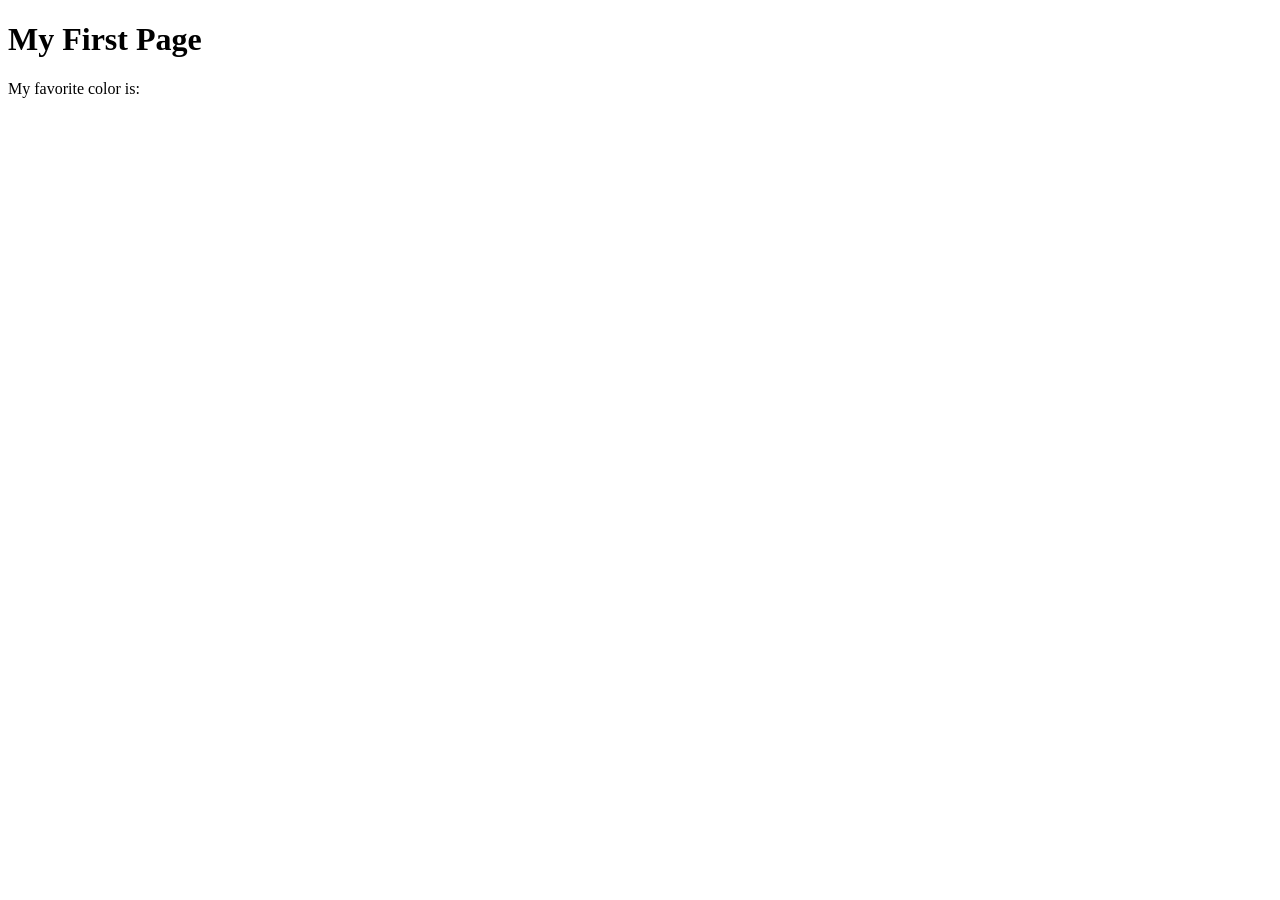
<file: week01/first-page.html>
<!DOCTYPE html>
<html lang="en">
<head>
    <meta charset="UTF-8">
    <meta name="viewport" content="width=device-width, initial-scale=1.0">
    <title>My First Page</title>
</head>
<body>
    <h1>My First Page</h1>
    <p>My favorite color is: </p>
</body>
</html>
</file>
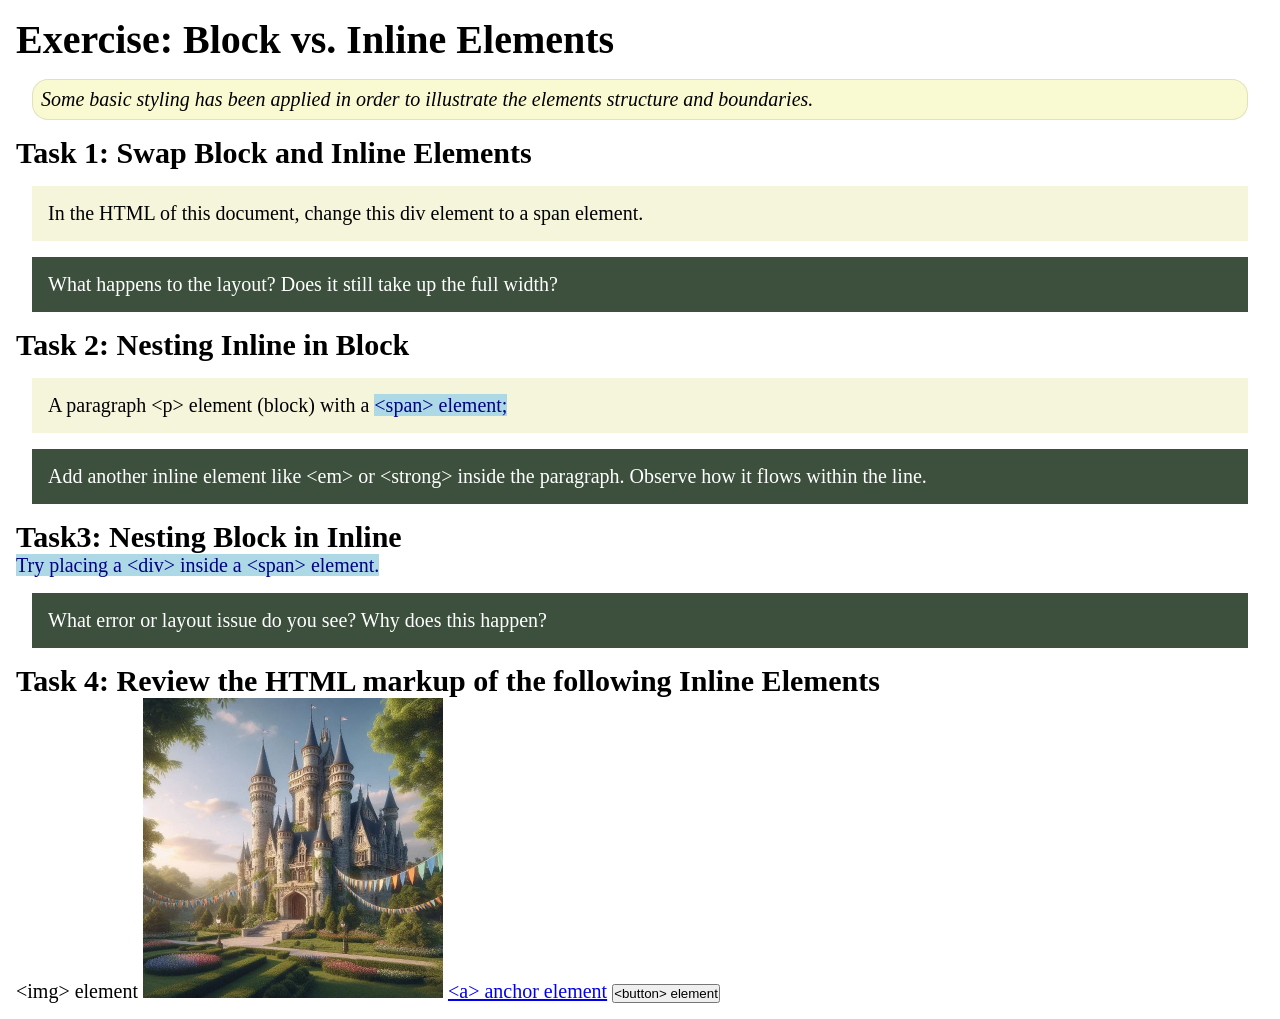
<file: week02/block-vs-inline.html>
<!DOCTYPE html>
<html lang="en">

<head>
    <meta charset="UTF-8">
    <meta name="viewport" content="width=device-width, initial-scale=1.0">
    <title>Exercise: Block vs. Inline Elements</title>
    <link rel="stylesheet" href="styles/block-vs-inline.css">
</head>

<body>
    <main>
        <h1>Exercise: Block vs. Inline Elements</h1>
        <p class="note">Some basic styling has been applied in order to illustrate the elements structure and
            boundaries.</p>

        <h2>Task 1: Swap Block and Inline Elements</h2>
        <div>In the HTML of this document, change this div element to a span element.</div>

        <p class="question">What happens to the layout? Does it still take up the full width?</p>

        <h2>Task 2: Nesting Inline in Block</h2>
        <p>A paragraph &lt;p&gt; element (block) with a <span>&lt;span&gt; element;</span></p>
        <p class="question">Add another inline element like &lt;em&gt; or &lt;strong&gt; inside the paragraph. Observe
            how it flows within the line.</p>

        <h2>Task3: Nesting Block in Inline</h2>
        <span>Try placing a &lt;div&gt; inside a &lt;span&gt; element.</span>
            <p class="question">What error or layout issue do you see? Why does this happen?</p>


            <h2>Task 4: Review the HTML markup of the following Inline Elements</h2>
        &lt;img&gt; element
        <img src="images/castle.webp" alt="placeholder image (images are inline)" width="300" height="300">
        <a href="https://churchofjesuschrist.org">&lt;a&gt; anchor element</a>
        <button type="button">&lt;button&gt; element</button>
    </main>
</body>

</html>
</file>
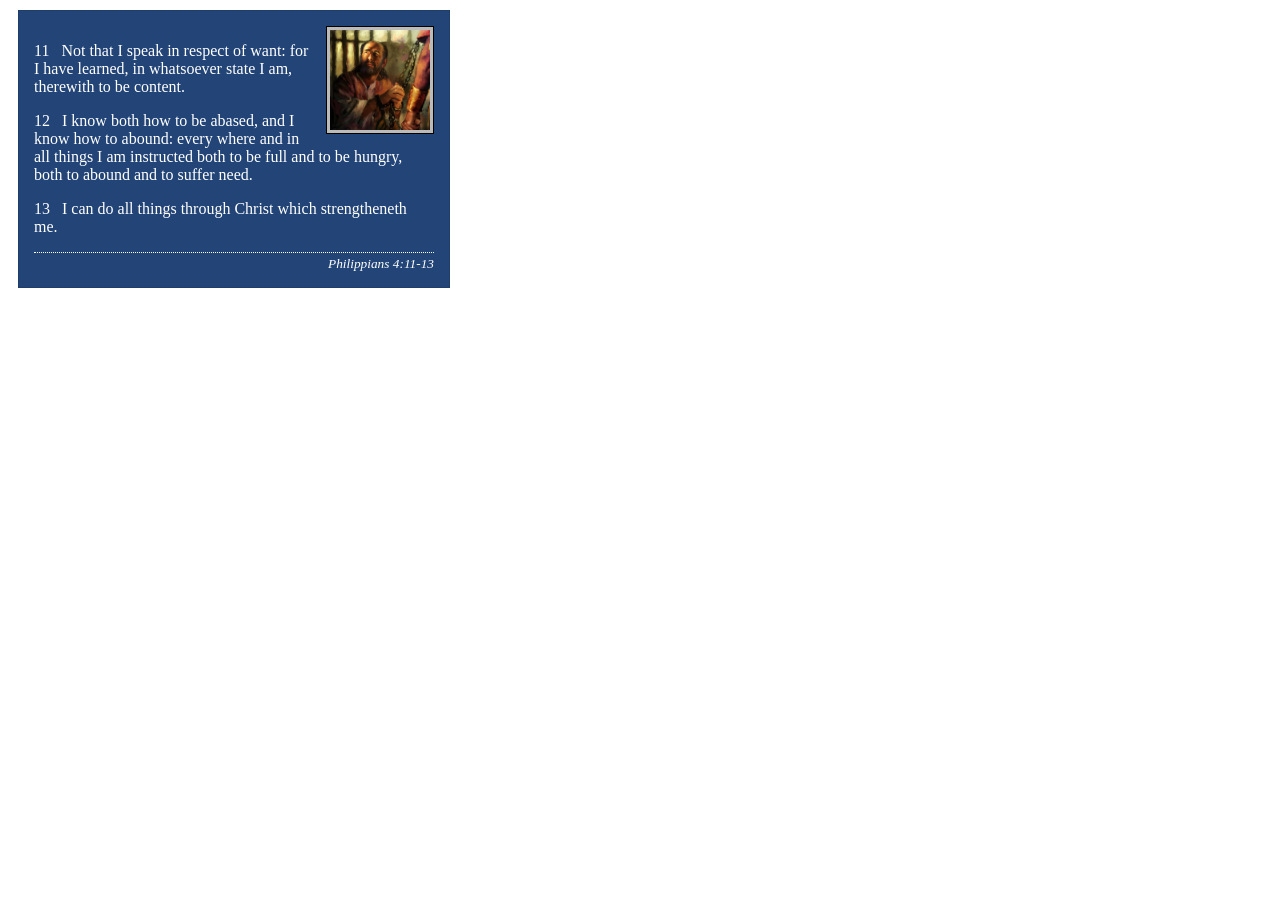
<file: week02/box-model-solution.html>
<!DOCTYPE html>
<html lang="en">
<head>
    <meta charset="UTF-8">
    <meta name="viewport" content="width=device-width, initial-scale=1.0">
    <title>Box Model Activity</title>
    <link rel="stylesheet" href="styles/box-model-solution.css">
</head>
<body>
    <main>
        <div class="callout">
            <img src="images/apostle-paul-imprisoned.webp" alt="Paul the Apostle - Imprisoned in Rome" width="200" height="200">
            <blockquote>
                <p>11 &nbsp; Not that I speak in respect of want: for I have learned, in whatsoever state I am, therewith to be content.</p>
                <p>12 &nbsp; I know both how to be abased, and I know how to abound: every where and in all things I am instructed both to be full and to be hungry, both to abound and to suffer need.</p>
                <p>13 &nbsp; I can do all things through Christ which strengtheneth me.</p>
            </blockquote>
            <cite>Philippians 4:11-13</cite>
        </div>
    </main>
</body>
</html>
</file>
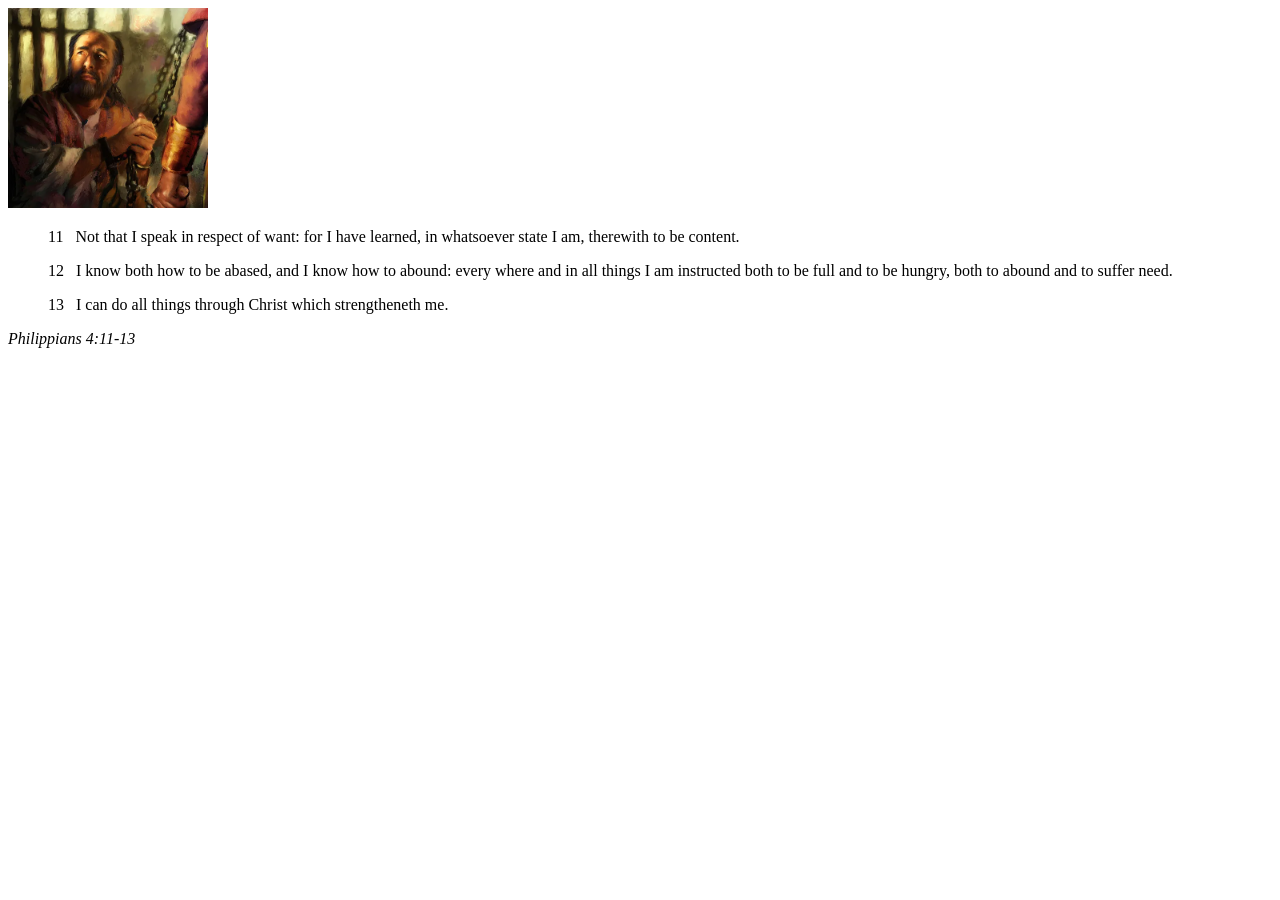
<file: week02/box-model.html>
<!DOCTYPE html>
<html lang="en">
<head>
    <meta charset="UTF-8">
    <meta name="viewport" content="width=device-width, initial-scale=1.0">
    <title>Box Model Activity</title>
</head>
<body>
    <main>
        <div class="callout">
            <img src="images/apostle-paul-imprisoned.webp" alt="Paul the Apostle - Imprisoned in Rome" width="200" height="200">
            <blockquote>
                <p>11 &nbsp; Not that I speak in respect of want: for I have learned, in whatsoever state I am, therewith to be content.</p>
                <p>12 &nbsp; I know both how to be abased, and I know how to abound: every where and in all things I am instructed both to be full and to be hungry, both to abound and to suffer need.</p>
                <p>13 &nbsp; I can do all things through Christ which strengtheneth me.</p>
            </blockquote>
            <cite>Philippians 4:11-13</cite>
        </div>
    </main>
</body>
</html>
</file>
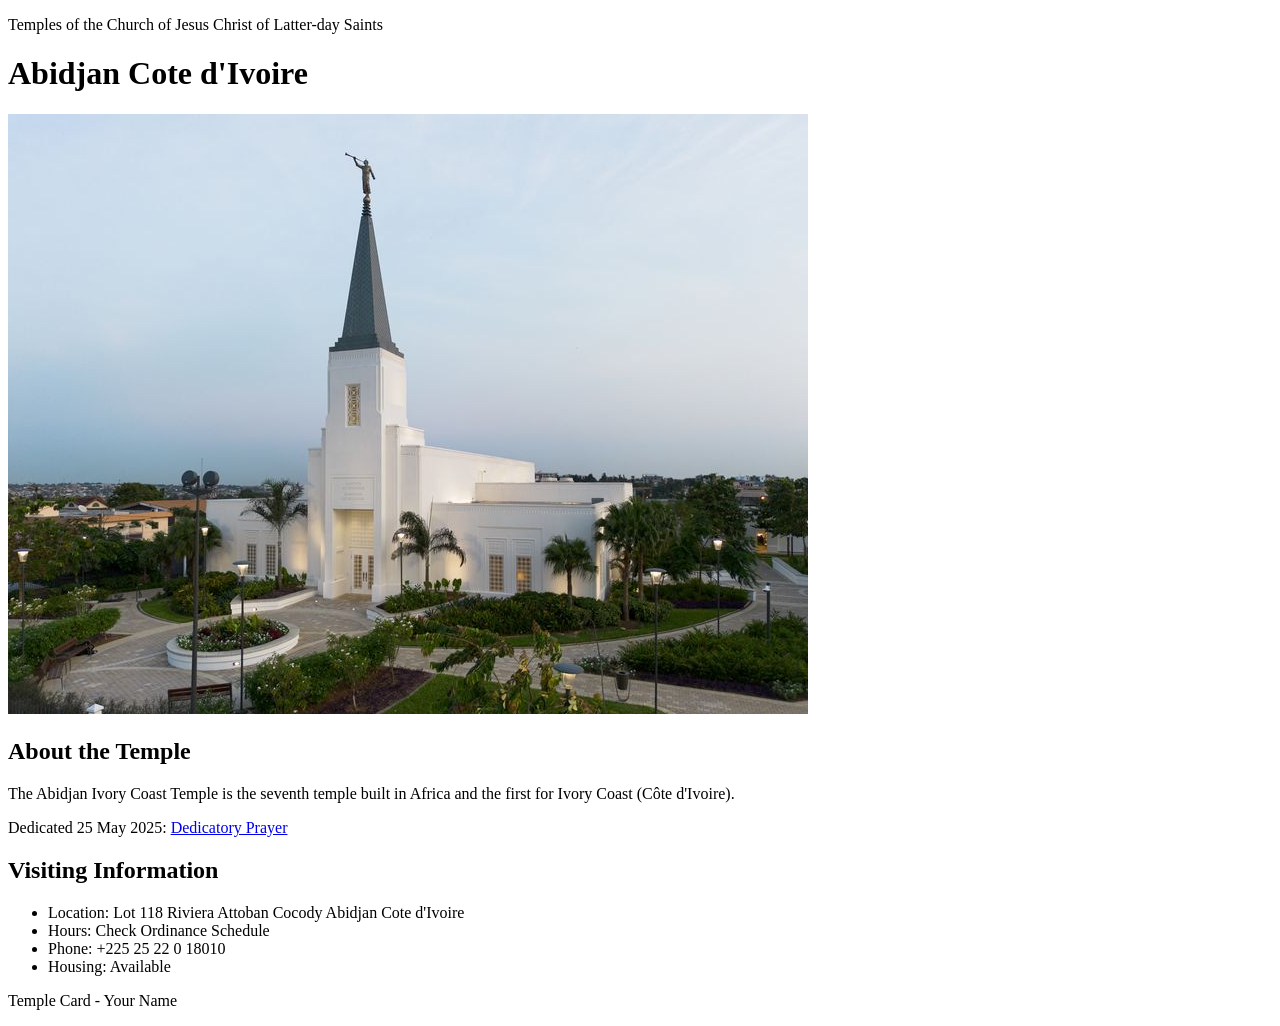
<file: week02/temple.html>
<!DOCTYPE html>
<html lang="en">

<head>
    <meta charset="UTF-8">
    <meta name="viewport" content="width=device-width, initial-scale=1.0">
    <title>Temple Card - Abidjan Cote d'Ivoire</title>
</head>

<body>
    <header>
        <p>Temples of the Church of Jesus Christ of Latter-day Saints</p>
    </header>
    <main>
        <h1>Abidjan Cote d'Ivoire</h1>
        <picture>
            <img src="images/abidjan-ivory-coast.jpeg" alt="Abidjan Cote d'Ivoire Temple">
        </picture>
        <section>
            <h2>About the Temple</h2>
            <p>The Abidjan Ivory Coast Temple is the seventh temple built in Africa and the first for Ivory Coast (Côte
                d'Ivoire).</p>
            <p>Dedicated 25 May 2025: <a
                    href="https://www.churchofjesuschrist.org/temples/dedicatory-prayer/abidjan-ivory-coast-temple/2025-05-25?lang=eng"
                    target="_blank" rel="noopener noreferrer">Dedicatory Prayer</a></p>
        </section>
        <section>
            <h2>Visiting Information</h2>
            <ul>
                <li>Location: Lot 118 Riviera Attoban Cocody Abidjan Cote d'Ivoire</li>
                <li>Hours: Check Ordinance Schedule</li>
                <li>Phone: +225 25 22 0 18010</li>
                <li>Housing: Available</li>
            </ul>
        </section>
    </main>
    <footer>
        <p>Temple Card - Your Name</p>
    </footer>
</body>

</html>
</file>
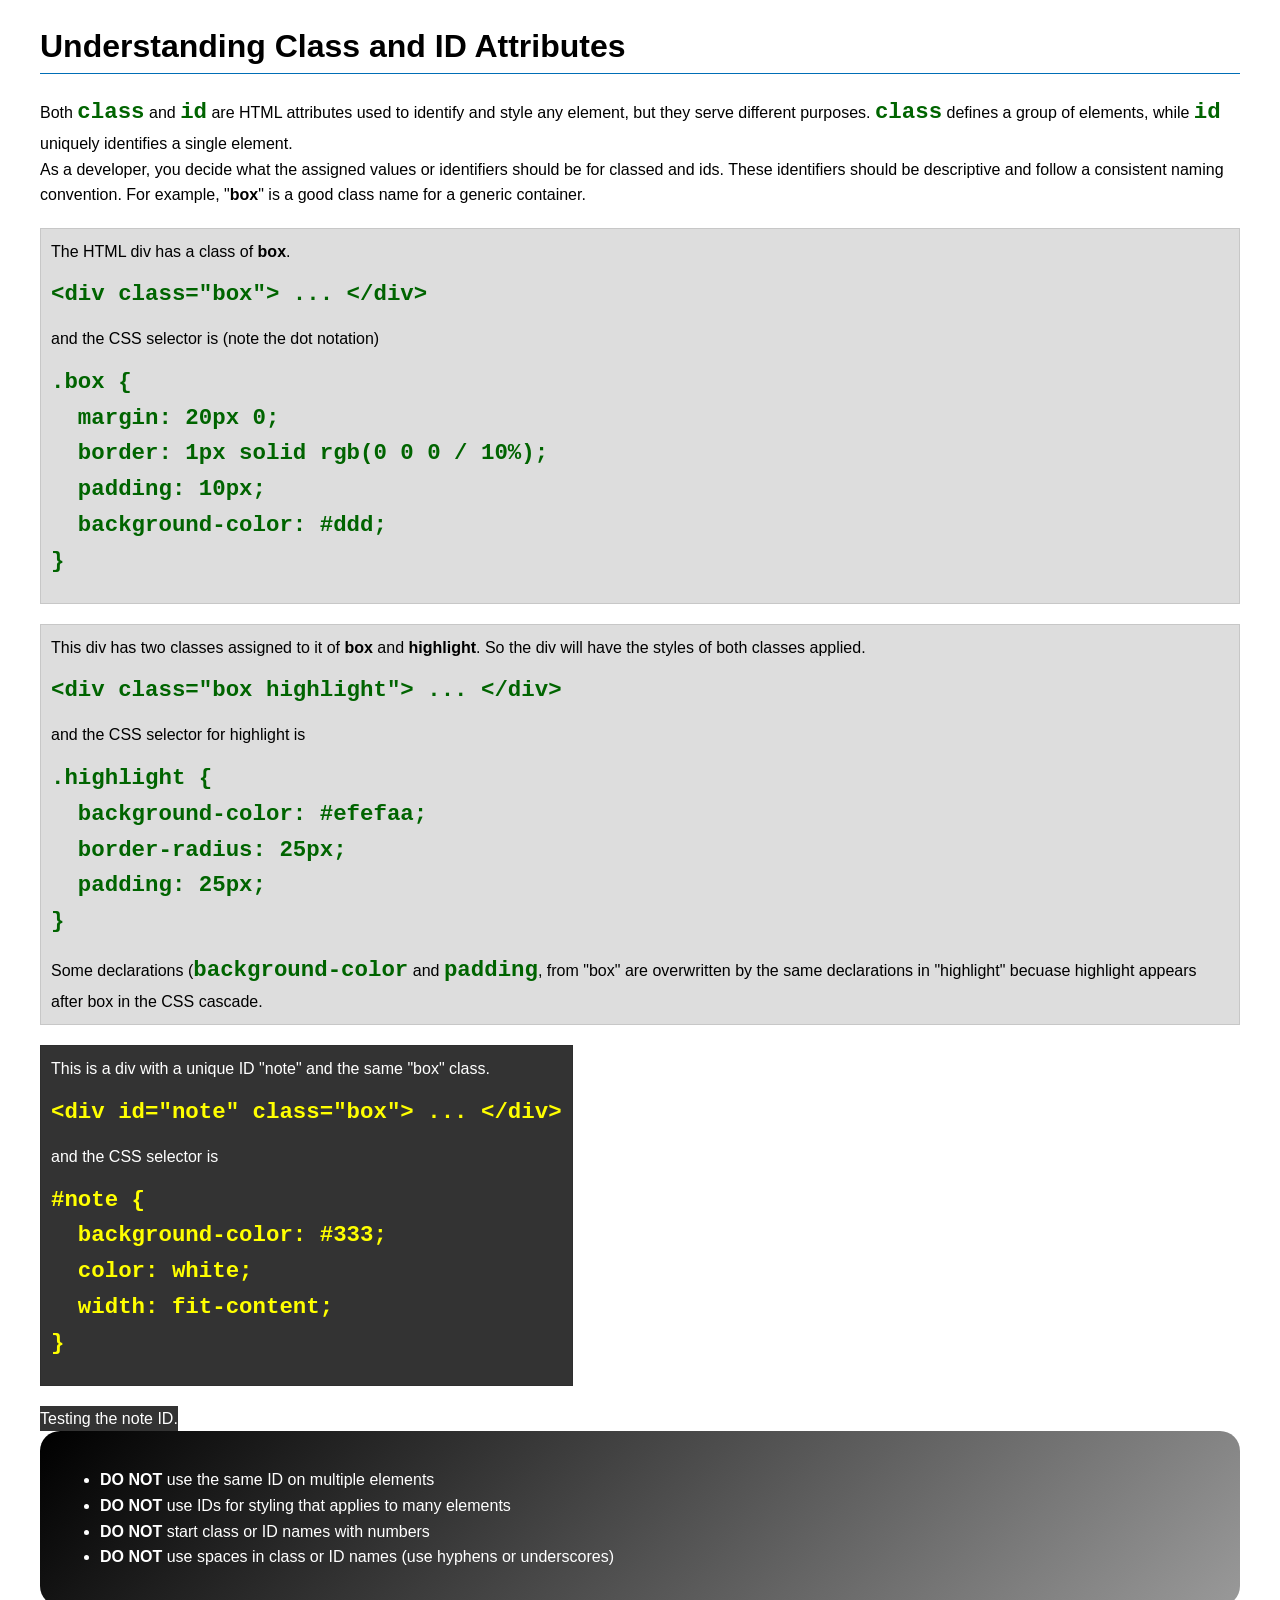
<file: week03/class-and-id.html>
<!DOCTYPE html>
<html lang="en">

<head>
    <meta charset="UTF-8">
    <meta name="viewport" content="width=device-width, initial-scale=1.0">
    <title>Class vs ID Attributes</title>
    <link rel="stylesheet" href="styles/class-and-id.css">
</head>

<body>
    <h1>Understanding Class and ID Attributes</h1>
    <p>Both <code>class</code> and <code>id</code> are HTML attributes used to identify and style
        any element, but they
        serve different purposes. <code>class</code> defines a group of elements, while
        <code>id</code> uniquely
        identifies a single element.
    </p>
    <p>As a developer, you decide what the assigned values or identifiers should be for classed and
        ids. These
        identifiers should be
        descriptive and follow a consistent naming convention. For example, "<strong>box</strong>"
        is a good class name
        for a generic container.</p>
    <div class="box">
        <p>The HTML div has a class of <strong>box</strong>.</p>
        <pre><code class="html">&lt;div class="box"&gt; ... &lt;/div&gt;</code></pre>
        and the CSS selector is (note the dot notation)
        <pre><code class="css">.box {
  margin: 20px 0;
  border: 1px solid rgb(0 0 0 / 10%);
  padding: 10px;
  background-color: #ddd; 
}</code></pre>
    </div>

    <div class="box">
        <p>This div has two classes assigned to it of <strong>box</strong> and
            <strong>highlight</strong>. So the div
            will have the styles of both classes applied.
        </p>
        <pre><code class="html">&lt;div class="box highlight"&gt; ... &lt;/div&gt;</code></pre>
        and the CSS selector for highlight is
        <pre><code class="css">.highlight {
  background-color: #efefaa;
  border-radius: 25px;
  padding: 25px;
}</code></pre>
        <p>Some declarations (<code>background-color</code> and <code>padding</code>, from "box" are
            overwritten by the same declarations in "highlight" becuase highlight appears after box
            in the CSS cascade.</p>
    </div>

    <div id="note" class="box">
        <p>This is a div with a unique ID "note" and the same "box" class.</p>
        <pre><code class="html">&lt;div id="note" class="box"&gt; ... &lt;/div&gt;</code></pre>
        and the CSS selector is
        <pre><code class="css">#note {
  background-color: #333;
  color: white;
  width: fit-content;
}</code></pre>
    </div>

    <div id="note">
        <p>Testing the note ID.</p>
    </div>

    <section id="best-practice">
        <ul>
            <li><strong>DO NOT</strong> use the same ID on multiple elements</li>
            <li><strong>DO NOT</strong> use IDs for styling that applies to many elements</li>
            <li><strong>DO NOT</strong> start class or ID names with numbers</li>
            <li><strong>DO NOT</strong> use spaces in class or ID names (use hyphens or underscores)
            </li>
        </ul>
    </section>


</body>

</html>
</file>
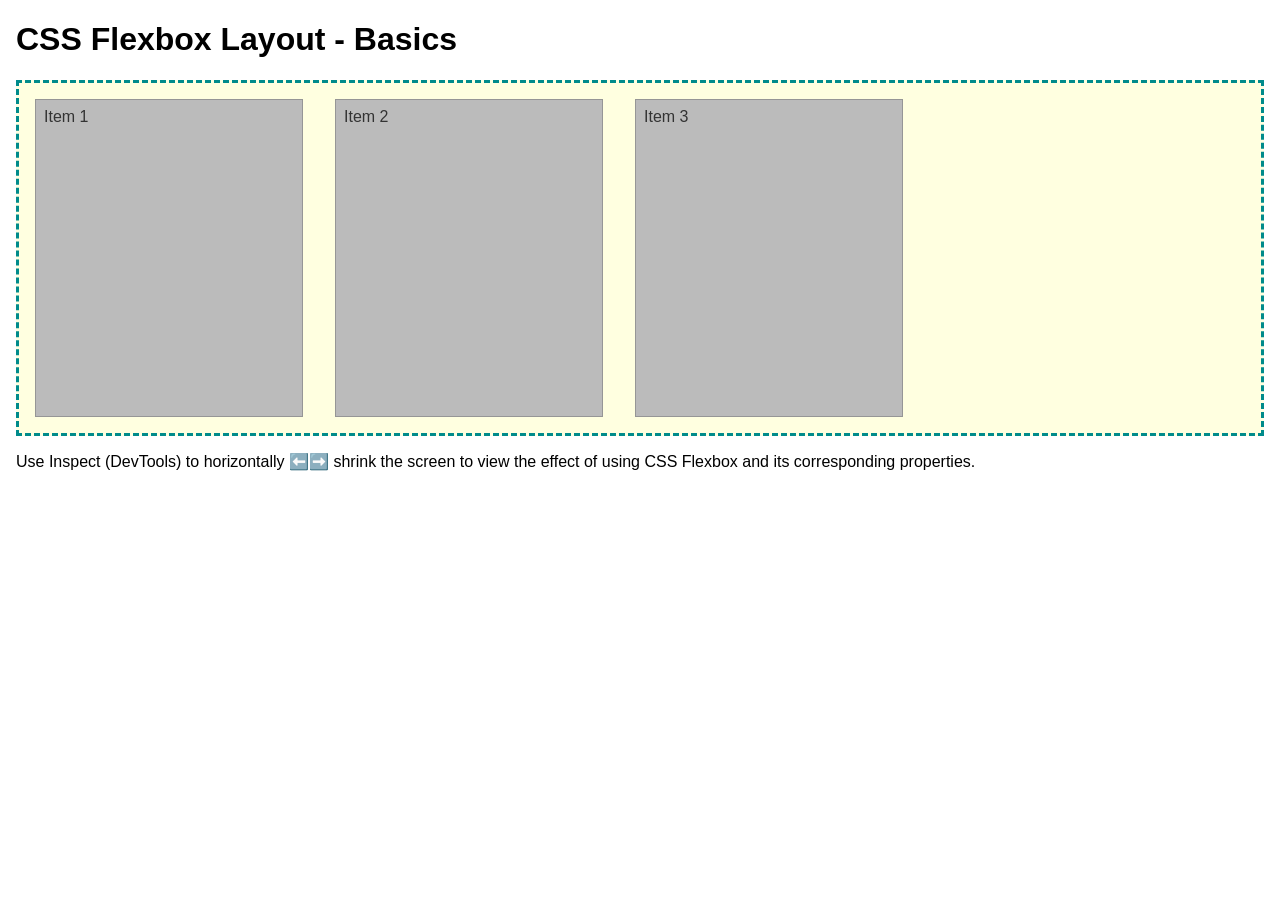
<file: week04/flexbox-layout.html>
<!DOCTYPE html>
<html lang="en">
<head>
    <meta charset="UTF-8">
    <meta name="viewport" content="width=device-width, initial-scale=1.0">
    <title>CSS Flexbox Layout - Basics</title>
    <link rel="stylesheet" href="styles/flexbox.css">
</head>
<body>
    <main>
        <h1>CSS Flexbox Layout - Basics</h1>
        <div class="flex-container">
            <div class="flex-item item1">Item 1</div>
            <div class="flex-item item2">Item 2</div>
            <div class="flex-item item3">Item 3</div>
        </div>
        <p>Use Inspect (DevTools) to horizontally ⬅️➡️ shrink the screen to view the effect of using CSS Flexbox and its corresponding properties.</p>
    </main>
</body>
</html>
</file>
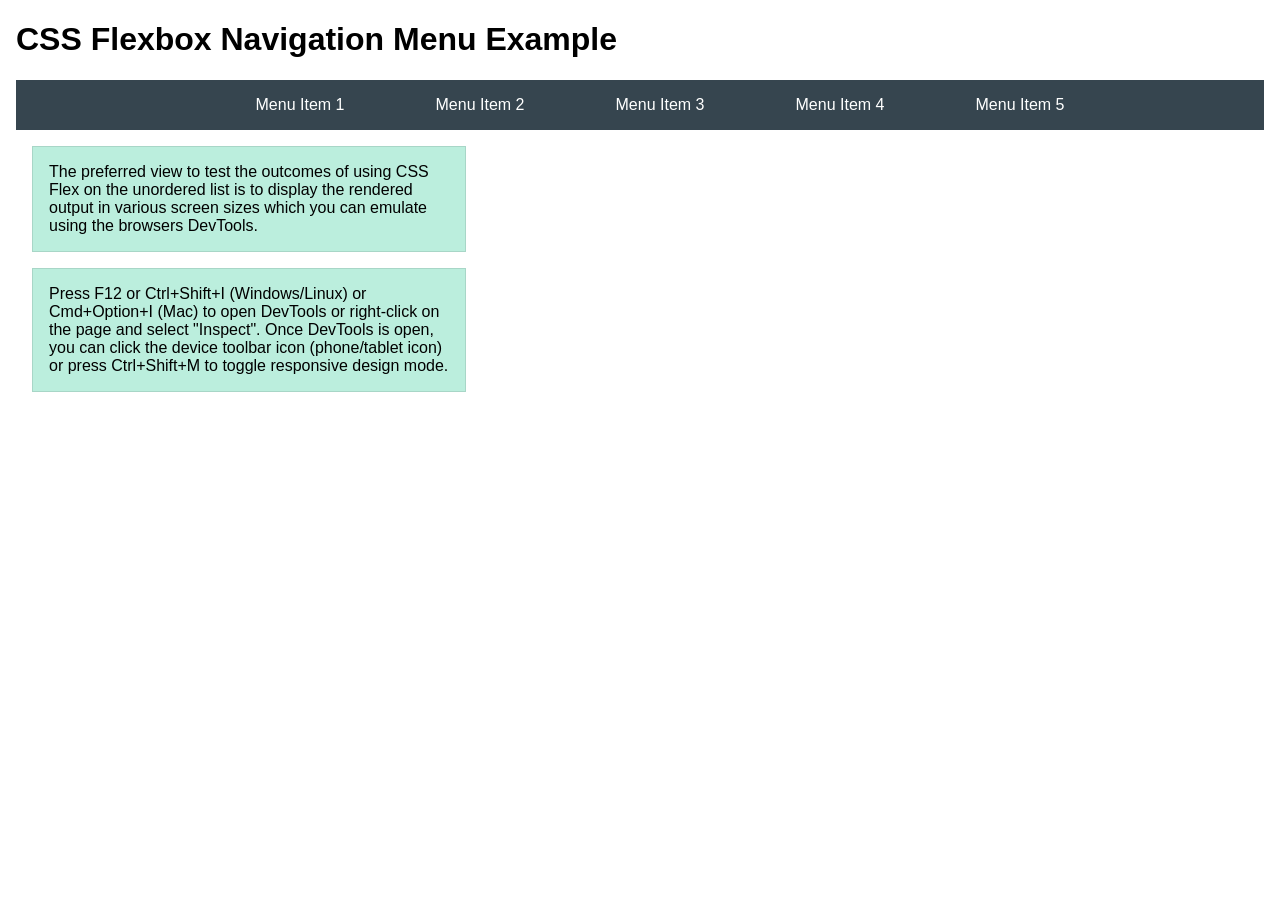
<file: week04/flexbox-menu.html>
<!DOCTYPE html>
<html lang="en">
<head>
    <meta charset="UTF-8">
    <meta name="viewport" content="width=device-width, initial-scale=1.0">
    <title>CSS Flexbox - Navigation Menu</title>
    <link rel="stylesheet" href="styles/flexbox-menu.css">
</head>
<body>
    <main>
        <h1>CSS Flexbox Navigation Menu Example</h1>
        <nav>
            <ul>
                <li><a href="#">Menu Item 1</a></li>
                <li><a href="#">Menu Item 2</a></li>
                <li><a href="#">Menu Item 3</a></li>
                <li><a href="#">Menu Item 4</a></li>
                <li><a href="#">Menu Item 5</a></li>
            </ul>
        </nav>
        <p>The preferred view to test the outcomes of using CSS Flex on the unordered list is to display the rendered output in various screen sizes which you can emulate using the browsers DevTools.</p>

        <p>Press F12 or Ctrl+Shift+I (Windows/Linux) or Cmd+Option+I (Mac) to open DevTools or right-click on the page and select "Inspect". Once DevTools is open, you can click the device toolbar icon (phone/tablet icon) or press Ctrl+Shift+M to toggle responsive design mode.</p>

                      
        
    </main>
</body>
</html>
</file>
<file: week02/styles/block-vs-inline.css>
* {
    margin: 0;
    padding: 0;
}

body {
    font-size: 20px;
    margin: 1rem;
}

p,
div {
    background-color: beige;
    margin: 1rem;
    padding: 1rem;
}

span {
    color: navy;
    background-color: lightblue;
}

code {
    margin: 0;
    padding: 0;
    color: green;
    font-size: 1.2rem;
}

.note {
    font-style: italic;
    background-color: lightgoldenrodyellow;
    border-radius: 1rem;
    border: 1px solid rgb(0 0 0 / 10%);
    margin: 1rem;
    padding: .5rem;
}

.question {
    background-color: #3d503d;
    color: #fff;
}
</file>
<file: week02/styles/box-model-solution.css>
.callout {
    max-width: 400px;
    margin: 10px;
    border: 1px solid rgba(0, 0, 0, .1);
    padding: 15px;
    background-color: #247;
    color: #fff;
}

.callout img {
    float: right;
    margin: 0 0 10px 15px;
    border: 1px solid #000;
    padding: 3px;
    background-color: #bbb;
    width: 100px;
    height: auto;

}

blockquote {
    margin: 0;
}

cite {
    display: block;
    border-top: 1px dotted #fff;
    padding-top: 3px;
    text-align: right;
    font-size: smaller;
}
</file>
<file: week03/styles/class-and-id.css>
body {
    font-family: Arial, sans-serif;
    line-height: 1.6;
    margin: 0;
    padding: 0 40px;
}

h1 {
    border-bottom: 1px solid rgb(0 110 182);
    padding-bottom: 0;
}



p {
    margin: 0;
}

code {
    color: darkgreen;
    font-weight: 700;
    font-size: 1.4rem;
}

/* Class examples - can be reused */

.box {
    margin: 20px 0;
    border: 1px solid rgb(0 0 0 / 10%);
    padding: 10px;
    background-color: #ddd; /* this is shorthand for #dddddd */
}

.highlight {
    background-color: #efefaa;
    border-radius: 25px;
    padding: 25px;
}

/* ID examples - should be unique */

#note {
    background-color: #333;
    color: white;
    width: fit-content;
}

#note code {
    color: yellow;
}

#best-practice {
    background: linear-gradient(135deg, #000 0%, #999 100%);
    color: white;
    border-radius: 20px;
    padding: 20px
}
</file>
<file: week04/styles/flexbox.css>
body {
    font-family: Helvetica, Arial, sans-serif;
    margin: 1rem;
}

.flex-container {
    border: 3px dashed darkcyan;
    background-color: lightyellow;
    display: flex;
    flex-wrap: wrap;
}

.flex-item {
    width: 250px;
    margin: 1rem;
    border: 1px solid rgb(0 0 0 / 20%);
    padding: 0.5rem;
    background-color: #bbb;
    color: #333;
}

.item1 {
    min-height: 100px;
}

.item2 {
    min-height: 200px;
}

.item3 {
    min-height: 300px;
}
</file>
<file: week04/styles/flexbox-menu.css>
body {
    font-family: Helvetica, Arial, sans-serif;
    margin: 1rem;
}

nav {
    background-color: #36454f;
}

nav ul {
    list-style-type: none;
    display: flex;
    flex-wrap: wrap;
    max-width: 900px;
    margin: 0 auto;
    justify-content: space-around;
    align-items: center;
}

nav a {
    display: block;
    color: #fff;
    text-align: center;
    padding: 1rem;
    text-decoration: none;
}

p {
    margin: 1rem;
    border: 1px solid rgb(0 0 0 / 10%);
    padding: 1rem;
    background-color: #bed;
    max-width: 400px;
}

#devtools-btn {
    background-color: #36454f;
    color: white;
    border: none;
    padding: 12px 24px;
    margin: 1rem;
    font-size: 16px;
    font-family: Helvetica, Arial, sans-serif;
    border-radius: 4px;
    cursor: pointer;
    transition: background-color 0.3s ease;
}

#devtools-btn:hover {
    background-color: #4a5a6a;
}

#devtools-btn:active {
    background-color: #2a3a4a;
}
</file>
